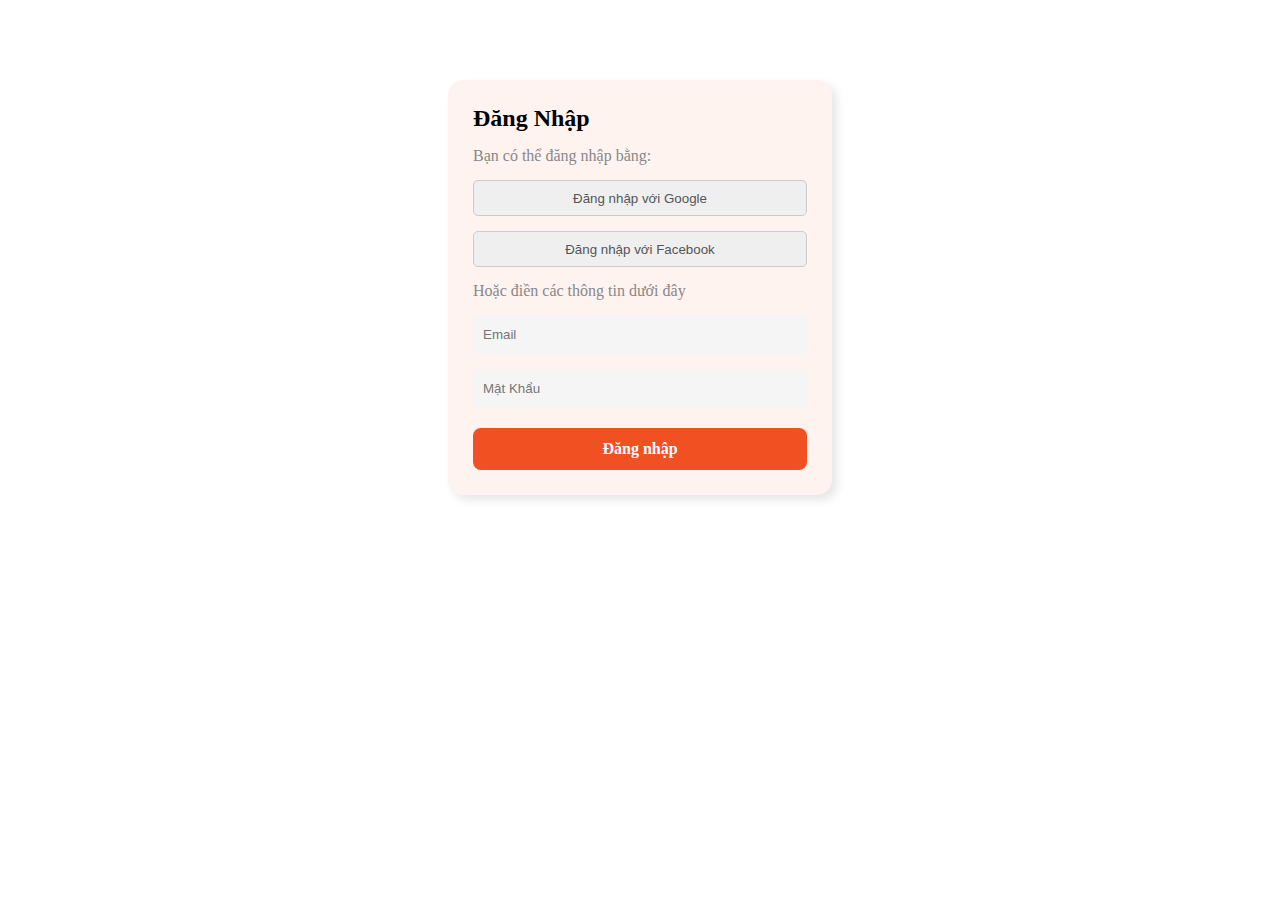
<file: HTML/HTML1.html>
<!DOCTYPE html>
<html lang="vi">
<head>
    <meta charset="UTF-8">
    <meta name="viewport" content="width=device-width, initial-scale=1.0">
    <title>Document</title>
    <link rel="stylesheet" href="CSS1.css">
</head>
<body>
    <div class="container">
        <h2 class="heading">Đăng Nhập</h2>
        <div class="text">
            <p>Bạn có thể đăng nhập bằng:</p>
        </div>

        <div class="button_form">
            <button>Đăng nhập với Google</button>
        </div>
        <div class="button_form">
            <button>Đăng nhập với Facebook</button>
        </div>
        <div class="text">
            <p>Hoặc điền các thông tin dưới đây</p>
        </div>

        <div class="input-box">
            <input type="email" placeholder="Email">
        </div>
        <div class="input-box">
            <input type="password" placeholder="Mật Khẩu">
        </div>

        <div class="button_login">
            <a href="">Đăng nhập</a>
        </div>

    </div>
</body>
</html>
</file>
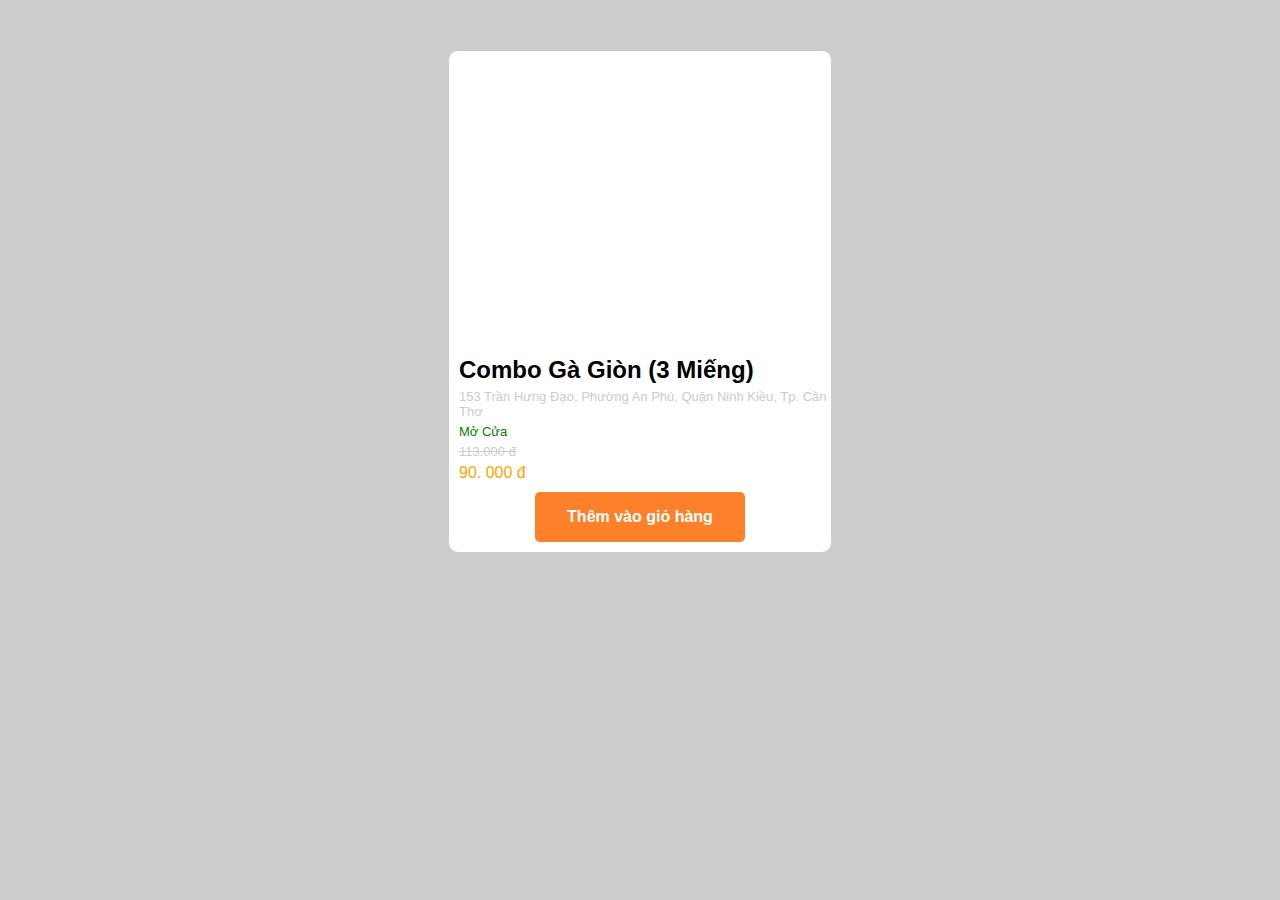
<file: HTML/HTML2.html>
<!DOCTYPE html>
<html lang="en">
<head>
    <meta charset="UTF-8">
    <meta name="viewport" content="width=device-width, initial-scale=1.0">
    <title>Food</title>
    <link rel="stylesheet" href="CSS2.css">
</head>
<body>
    <div class="item">
        <div class="item_img"></div>

        <div class="item_name">
            <h2>Combo Gà Giòn (3 Miếng)</h2>
        </div>
        <div class="address">
            <p>153 Trần Hưng Đạo, Phường An Phú, Quận Ninh Kiều, Tp. Cần Thơ</p>
        </div>
        <div class="status">
            <p>Mở Cửa</p>
        </div>

        <div class="price">
            <p>113.000 đ</p>
        </div>
        <div class="sale">
            <p>90. 000 đ</p>
        </div>
        <div class="button">
            <button>Thêm vào giỏ hàng</button>
        </div>
    </div>
</body>
</html>
</file>
<file: HTML/CSS1.css>
* {
    margin: 0;
    padding: 0;
    box-sizing: border-box;
}

.container {
    margin: auto;
    width: 30%;
    height: fit-content;
    margin-top: 80px; /* Adjusted margin-top */
    background-color: rgb(255, 243, 240); /* Lightened the background color */
    padding: 25px; /* Increased padding */
    border-radius: 15px; /* Increased border radius */
    box-shadow: 5px 5px 10px rgba(0, 0, 0, 0.1); /* Adjusted box shadow */
}

.text {
    margin-top: 15px; /* Increased margin-top */
    color: #888; /* Darkened the text color */
}

.button_form > button {
    width: 100%;
    border-radius: 5px;
    border: 1px solid #ccc; /* Lightened the border color */
    margin-top: 15px; /* Increased margin-top */
    height: 36px; /* Increased button height */
    color: #555; /* Adjusted button text color */
}

.button_form > button, .button_login:hover {
    cursor: pointer;
}

.input-box > input {
    background-color: rgb(245, 245, 245); /* Lightened input background */
    width: 100%;
    border-radius: 5px;
    border: none;
    padding: 12px 10px; /* Adjusted padding */
    margin-top: 15px; /* Increased margin-top */
}

.button_login {
    padding: 12px 0; /* Adjusted padding */
    background-color: rgb(240, 80, 34); /* Slightly different button color */
    margin-top: 20px; /* Increased margin-top */
    text-align: center;
    border-radius: 8px; /* Increased border radius */
}

.button_login a {
    color: white;
    text-decoration: none;
    font-weight: bold; /* Adjusted font weight */
}
</file>
<file: HTML/CSS2.css>
* {
    margin: 0;
    padding: 0;
    box-sizing: border-box;
}
html {
    font-family: Roboto, sans-serif;
    background-color: #ccc;
    height: 500px;
}
.item {
    margin: auto;
    width: 30%;
    margin-top: 50px;
    border: 1px solid #ccc;
    border-radius: 10px;
    background-color: white;
}

.item_img {
    width: 100%;
    background: url(https://api.popeyes.vn/api/v1/files/Combo3BIC.webp) no-repeat;
    background-size: cover;
    height: 300px;
}
.item_name, .address, .price, .sale, .status {
    margin-top: 5px;
    margin-left: 10px;
}
.address {
    color: #ccc;
    font-size: small;
}
.status {
    color: green;
    font-size: small;
}
.price {
    color: #ccc;
    font-size: small;
    text-decoration: line-through;
}
.sale {
    color: orange;
    font-size: medium;
}
.button {
    text-align: center;
    margin-top:10px;
    margin-bottom: 10px;
} 
.button button {
    padding: 16px 32px;
    background-color: rgb(254, 128, 43);
    color: white;
    border: none;
    border-radius: 5px;
    font-weight: 700;
    font-size: medium;
}
.button button:hover {
    cursor: pointer;
}
</file>
